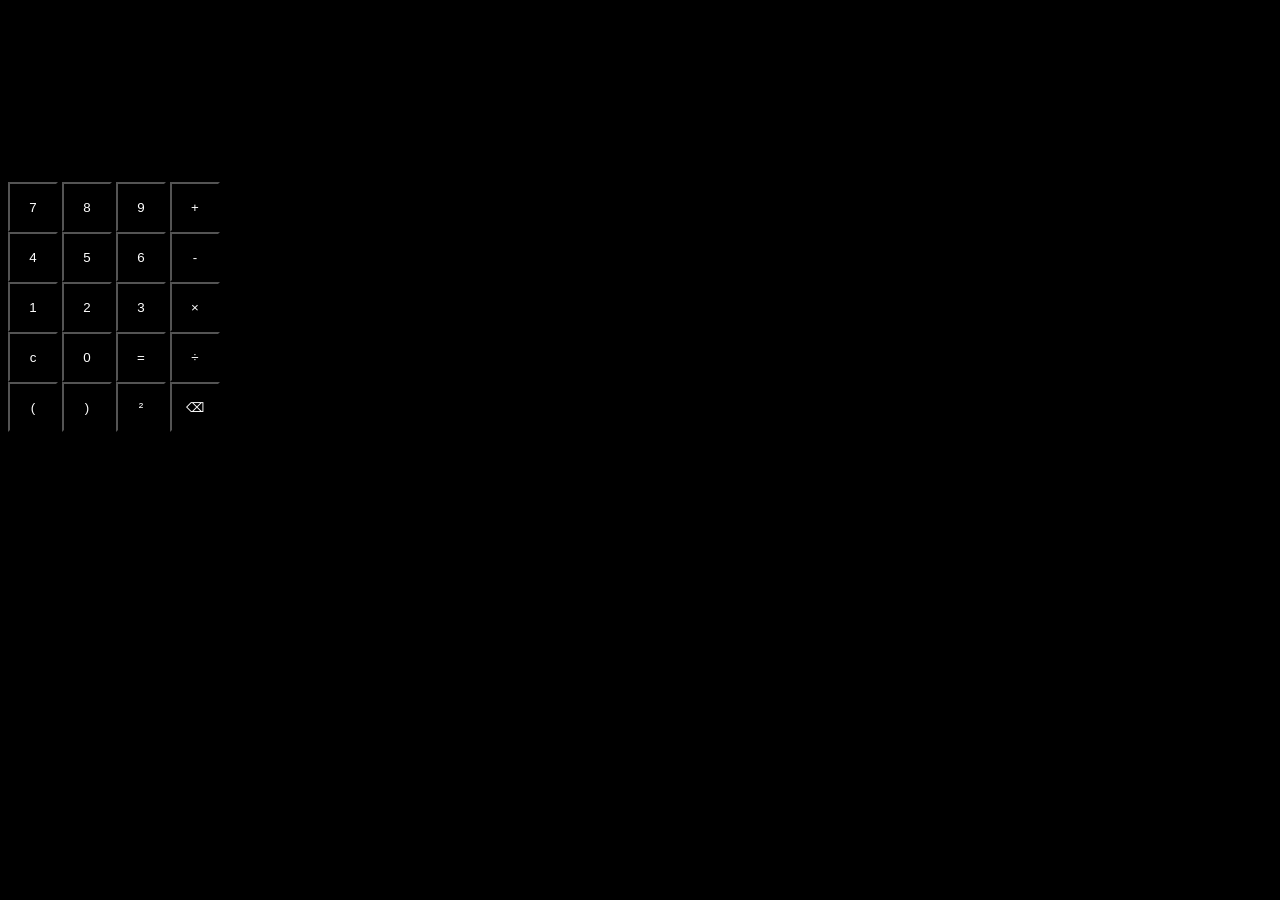
<file: Index.html>
<!DOCTYPE html>
<html lang="en">
<head><script src="CalFunctiun.js"></script>
<link rel="stylesheet" href="CalculatorStyle.css">
</head>

<body>


    <textarea id="display"></textarea>
    
        
        <div class="Spacing">
        <button onclick="addtodiSplay('7')">7</button>
        <button onclick="addtodiSplay('8')">8</button>
        <button onclick="addtodiSplay('9')">9</button>
        <button onclick="addtodiSplay('+')">+</button>
        <br>
        <button onclick="addtodiSplay('4')">4</button>
        <button onclick="addtodiSplay('5')">5</button>
        <button onclick="addtodiSplay('6')">6</button>
        <button onclick="addtodiSplay('-')">-</button>
        <br>
        <button onclick="addtodiSplay('1')">1</button>
        <button onclick="addtodiSplay('2')">2</button>
        <button onclick="addtodiSplay('3')">3</button>
        <button onclick="addtodiSplay('*')">×</button>
        <br>
        <button onclick="Clear('c')">c</button>
        <button onclick="addtodiSplay('0')">0</button>
        <button onclick="Calculate()">=</button>
        <button onclick="addtodiSplay('/')">÷</button>
        <br>
        <button onclick="addtodiSplay('(')">(</button>
        <button onclick="addtodiSplay(')')">)</button>
        <button onclick="Square()">²</button>
        <button onclick="DeleteTheDarnThing()">⌫</button>
        </div>

</body>


</html>
</file>
<file: CalculatorStyle.css>
#display{

    width: 100%;
    height: 160px;
    background-color: black;
    color: #fff;
    font-size: 16px;
    text-align: left;
    padding: 15px;
    box-sizing: border-box;
    border-radius: 5px;
    margin-bottom: 10px;
    resize: none;
    border: none;
}
body{
    background-color: black;
}
button{
    color: white;
    background-color: black;
    width: 50px;
    height: 50px;
}
</file>
